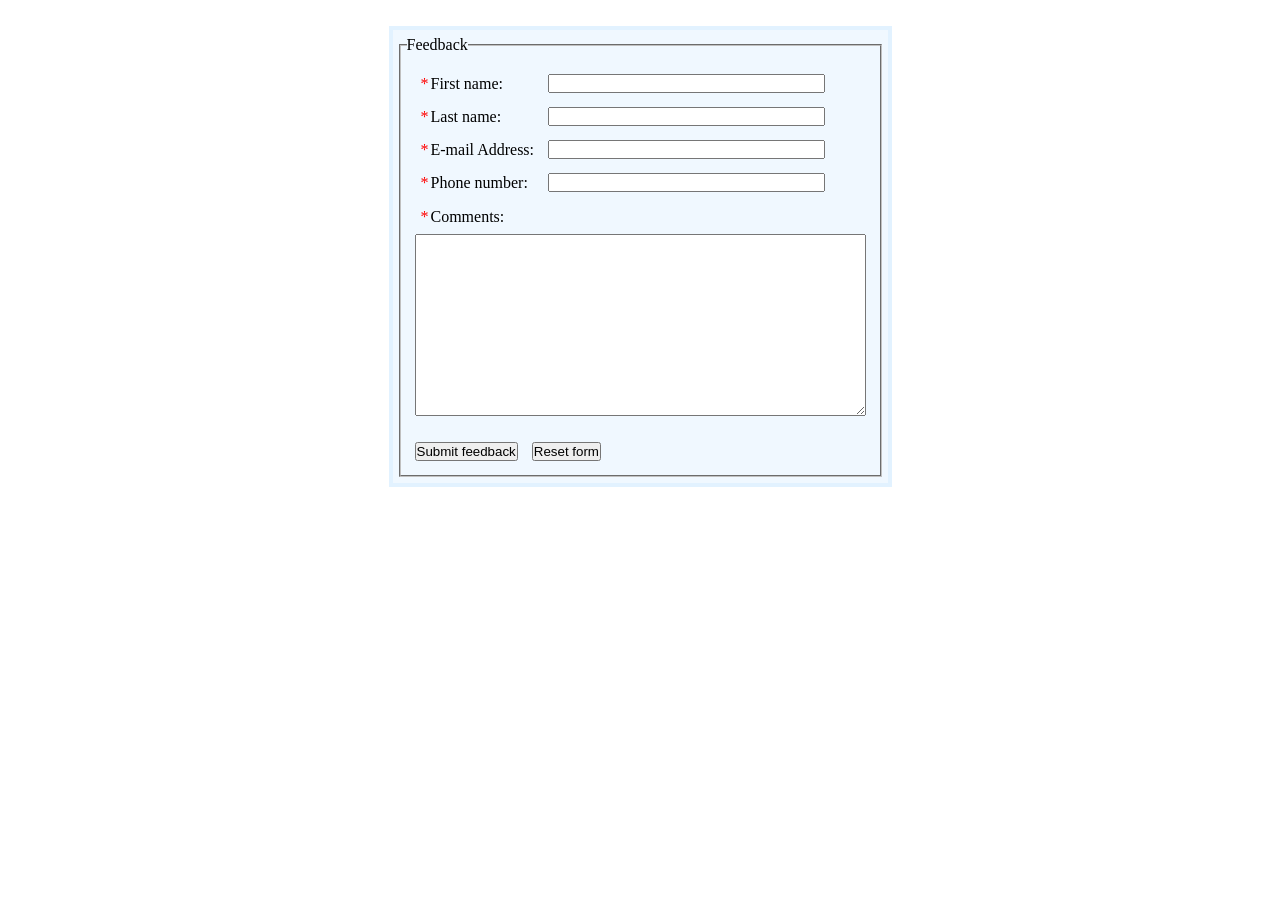
<file: assignment_five/index.html>
<!DOCTYPE html>
<html lang="en">
  <head>
    <meta charset="UTF-8" />
    <meta name="viewport" content="width=device-width, initial-scale=1.0" />
    <title>Form ~ Raine Walker</title>
    <link rel="stylesheet" type="text/css" href="style/index.css" />
    <script src="script/form.js"></script>
  </head>
  <body>
    <form id="feedbackForm" onsubmit="feedbackFormProcess()" method="get">
      <!-- action="process_feedback.php" is handled in JS after check -->
      <fieldset class="SectionBackground">
        <legend class="LegendBackground">Feedback</legend>
        <table>
          <tr>
            <td>
              <label for="firstName">
                <span class="requiredRed">*</span>First name:
              </label>
            </td>
            <td>
              <input id="firstName" type="text" name="firstName" size="33" />
            </td>
          </tr>
          <tr>
            <td>
              <label for="lastName">
                <span class="requiredRed">*</span>Last name:
              </label>
            </td>
            <td>
              <input id="lastName" type="text" name="lastName" size="33" />
            </td>
          </tr>
          <tr>
            <td>
              <label for="email">
                <span class="requiredRed">*</span>E-mail Address:
              </label>
            </td>
            <td><input id="email" type="text" name="email" size="33" /></td>
          </tr>
          <tr>
            <td>
              <label for="phone">
                <span class="requiredRed">*</span>Phone number:
              </label>
            </td>
            <td><input id="phone" type="text" name="phone" size="33" /></td>
          </tr>
        </table>
        <table>
          <tr>
            <td>
              <label for="comments">
                <span class="requiredRed">*</span>Comments:
              </label>
            </td>
          </tr>
          <tr>
            <td>
              <textarea
                id="comments"
                name="comments"
                rows="12"
                cols="54"
              ></textarea>
            </td>
          </tr>
        </table>
        <table>
          <tr>
            <td><input type="submit" value="Submit feedback" /></td>
            <td><input type="reset" value="Reset form" /></td>
          </tr>
        </table>
      </fieldset>
    </form>
  </body>
</html>
</file>
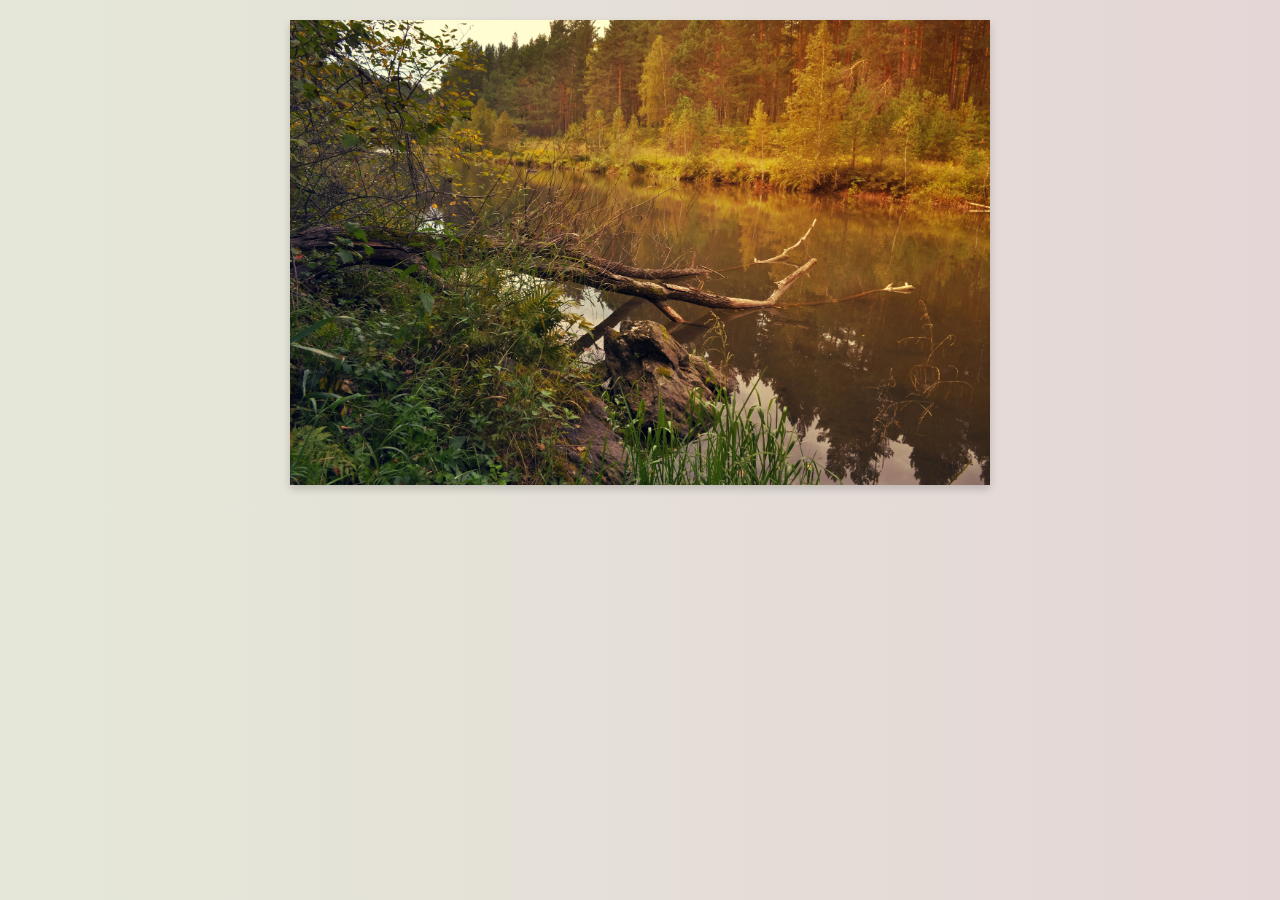
<file: assignment_four/index.html>
<!DOCTYPE html>
<html lang="en">
<head>
    <meta charset="UTF-8">
    <meta name="viewport" content="width=device-width, initial-scale=1.0">
    <link rel="stylesheet" type="text/css" href="style/index.css" />
        <script src="script/carousel.js" defer></script>

    <title>Assignment Four</title>
</head>
<body>
    <div id="carouselContainer">
        <div id="carousel">
            <div class="carouselItem "><img src="asset/imageOne.jpg" alt="A forest"></div>
            <div class="carouselItem "><img src="asset/imageTwo.jpg" alt="A forest"></div>
            <div class="carouselItem "><img src="asset/imageThree.jpg" alt="A forest"></div>
            <div class="carouselItem "><img src="asset/imageFour.jpg" alt="A forest"></div>
            <div class="carouselItem "><img src="asset/imageFive.jpg" alt="A forest"></div>
        </div>
    </div>
</body>
</html>
</file>
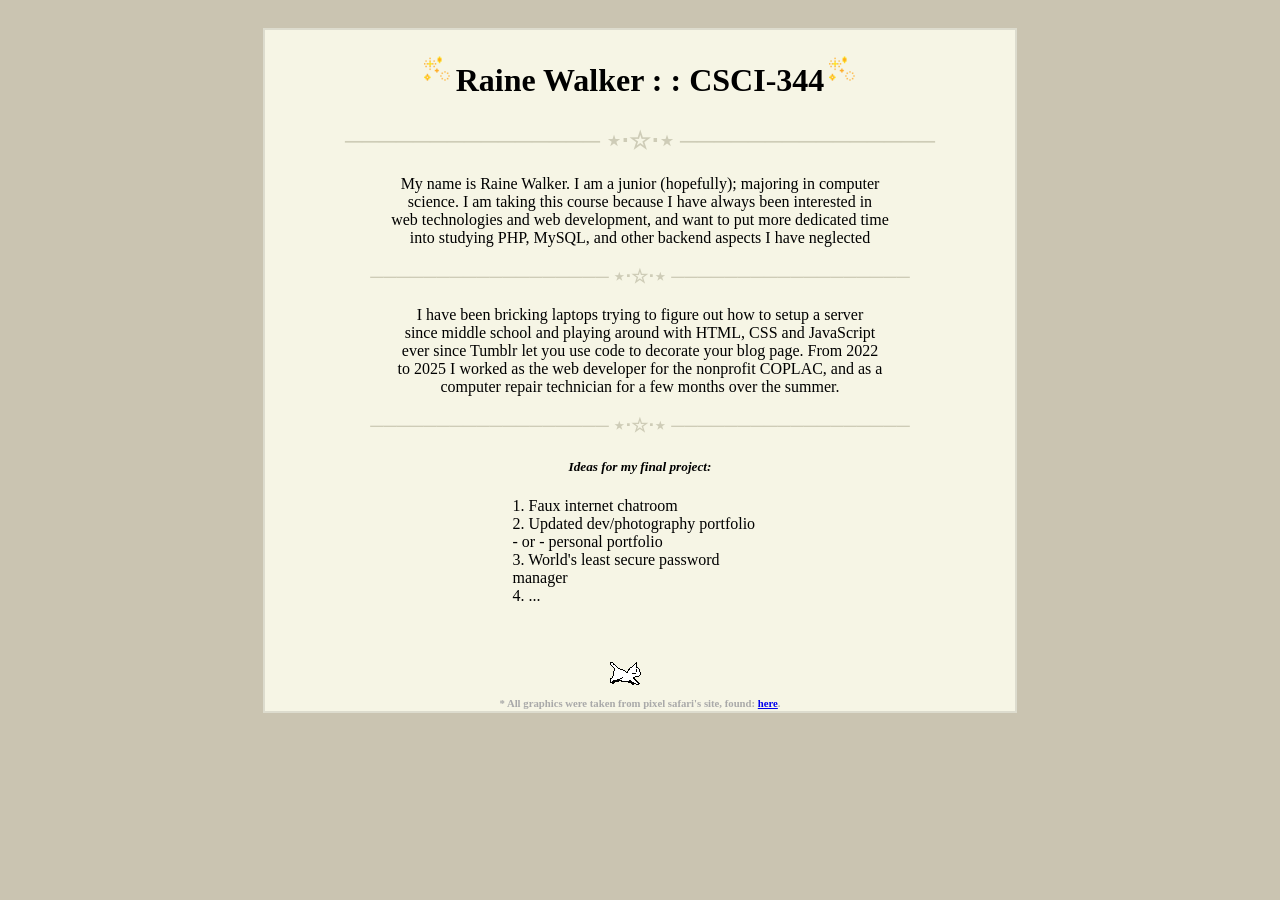
<file: assignment_one/index.html>
<!DOCTYPE html>
<html lang="en">
<head>
    <meta charset="UTF-8">
    <meta name="viewport" content="width=device-width, initial-scale=1.0">
    <title>Raine Walker : : CSCI-344</title>
</head>
<body style="background-color: rgb(202, 196, 177);">
    <center>
        <div style=" filter: blur(0.3px); margin-top: 28px ; border: 2px solid #dddcce; max-width: 750px; background-color: #f6f5e5;">
            <div style="display: flex; flex-direction: row; justify-content: center; align-items: center;">
                <img style="height: 27px;" src="sparkles.gif">
                <h1 style="margin-left: 5px; margin-right: 5px; margin-top: 32px; margin-bottom: 8px;" >Raine Walker : : CSCI-344</h1>
                <img style="height: 27px;" src="sparkles.gif">
            </div>
            <h2 style="color: #ceccb7;">─────────────── ⋆⋅☆⋅⋆ ───────────────</h2>
            <p>
            My name is Raine Walker. I am a junior (hopefully); majoring in computer<br >
            science. I am taking this course because I have always been interested in<br >
            web technologies and web development, and want to put more dedicated time<br >
            into studying PHP, MySQL, and other backend aspects I have neglected<br >
            </p>
            <h3 style="color: #ceccb7;">────────────────── ⋆⋅☆⋅⋆ ──────────────────</h3>
            <p>
            I have been bricking laptops trying to figure out how to setup a server <br >
            since middle school and playing around with HTML, CSS and JavaScript <br >
            ever since Tumblr let you use code to decorate your blog page. From 2022 <br > 
            to 2025 I worked as the web developer for the nonprofit COPLAC, and as a <br >
            computer repair technician for a few months over the summer. 
            </p>
            <h3 style="color: #ceccb7;">────────────────── ⋆⋅☆⋅⋆ ──────────────────</h3>
            <h5><i>Ideas for my final project:</i></h5>
            <div style="display: flex; flex-direction: column; text-align: left; width: 255px;">
                    <p style="margin: 0px;">1. Faux internet chatroom</p>
                    <p style="margin: 0px;">2. Updated dev/photography portfolio</p>
                    <p style="margin: 0px;"> - or - personal portfolio</p>
                    <p style="margin: 0px;">3. World's least secure password manager</p>
                    <p style="margin: 0px;">4. ...</p> 
            </div>
            <br >
            <br >
            <br >
            <img src="blinkiecat.gif">
                        <br >
            <h6 style="color: darkgray; margin: 2px;">* All graphics were taken from pixel safari's site, found: <a href="https://pixelsafari.neocities.org/favicon/">here</a>.</h6>
        </div>
    </center>
</body>
</html>
</file>
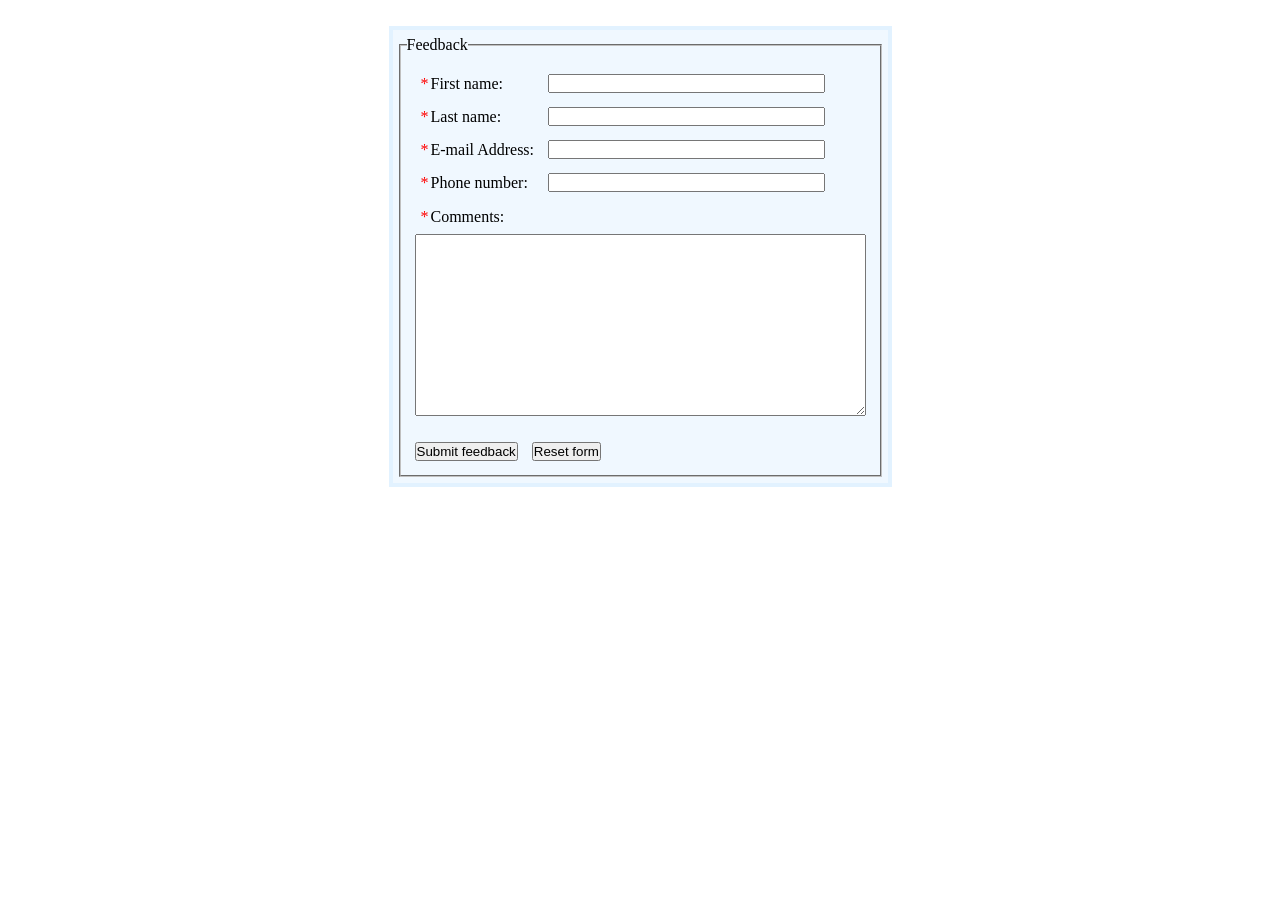
<file: assignment_three/index.html>
<!DOCTYPE html>
<html lang="en">
  <head>
    <meta charset="UTF-8" />
    <meta name="viewport" content="width=device-width, initial-scale=1.0" />
    <title>Form ~ Raine Walker</title>
    <link rel="stylesheet" type="text/css" href="style/index.css" />
    <script src="script/form.js"></script>
  </head>
  <body>
    <form id="feedbackForm" onsubmit="feedbackFormProcess()">
      <fieldset class="SectionBackground">
        <legend class="LegendBackground">Feedback</legend>
        <table>
          <tr>
            <td>
              <label for="firstName"
                ><span class="requiredRed">*</span>First name:</label
              >
            </td>
            <td>
              <input id="firstName" type="text" name="firstName" size="33" />
            </td>
          </tr>
          <tr>
            <td>
              <label for="lastName"
                ><span class="requiredRed">*</span>Last name:</label
              >
            </td>
            <td>
              <input id="lastName" type="text" name="lastName" size="33" />
            </td>
          </tr>
          <tr>
            <td>
              <label for="email"
                ><span class="requiredRed">*</span>E-mail Address:</label
              >
            </td>
            <td><input id="email" type="text" name="email" size="33" /></td>
          </tr>
          <tr>
            <td>
              <label for="phone"
                ><span class="requiredRed">*</span>Phone number:</label
              >
            </td>
            <td><input id="phone" type="text" name="phone" size="33" /></td>
          </tr>
        </table>
        <table>
          <tr>
            <td>
              <label for="comments"
                ><span class="requiredRed">*</span>Comments:</label
              >
            </td>
          </tr>
          <tr>
            <td>
              <textarea
                id="comments"
                name="comments"
                rows="12"
                cols="54"
              ></textarea>
            </td>
          </tr>
        </table>
        <table>
          <tr>
            <td><input type="submit" value="Submit feedback" /></td>
            <td><input type="reset" value="Reset form" /></td>
          </tr>
        </table>
      </fieldset>
    </form>
  </body>
</html>
</file>
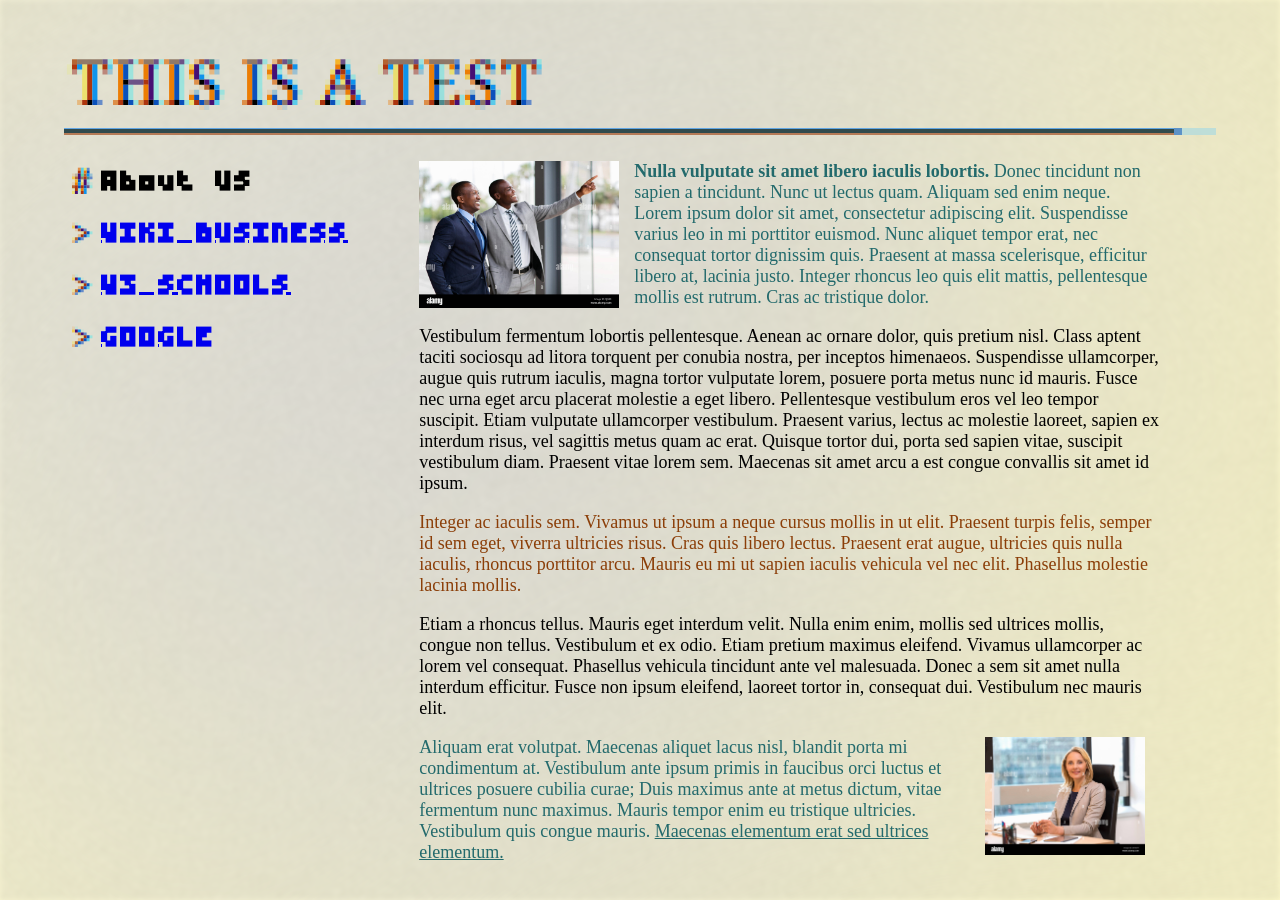
<file: company/index.html>
<!DOCTYPE html>
<html lang="en">
<head>
    <meta charset="UTF-8">
    <meta name="viewport" content="width=device-width, initial-scale=1.0">
    <link rel="stylesheet" type="text/css" href="style/index.css">
    <title>Document</title>
</head>
<body>
    <img src="asset/grain.png" id="filter">
    <div id="content">
      <div id="header">
        <h1>
          THIS IS A TEST
        </h1>
        <div id="dividerContainer">
          <div id="divider"></div>
          <div id="blueDiv"></div>
        </div>
      </div>
      <div id="menu">
        <div id="navigationWrapper">
          <div class="linkContainer">
            <div class="bulletWrapper currentBullet">
              <span class="activeBullet">#</span>
              <span class="inactiveBullet">></span>
            </div>
            <h2>
              About US 
            </h2>
          </div>
          <div class="linkContainer">
            <div class="bulletWrapper">
              <span class="activeBullet">#</span>
              <span class="inactiveBullet">></span>
            </div>
            <h2>
              <a href="https://en.wikipedia.org/wiki/Business" target="_blank">WIKI BUSINESS</a>
            </h2>
          </div>
           <div class="linkContainer">
            <div class="bulletWrapper">
              <span class="activeBullet">#</span>
              <span class="inactiveBullet">></span>
            </div>
            <h2>
              <a href="https://www.w3schools.com" target="_blank">W3 SCHOOLS</a>
            </h2>
          </div>
           <div class="linkContainer">
            <div class="bulletWrapper">
              <span class="activeBullet">#</span>
              <span class="inactiveBullet">></span>
            </div>
            <h2>
              <a href="https://www.google.com" target="_blank">GOOGLE</a>
            </h2>
          </div>
        </div>
        <div id="frameWrapper">
          <div id="frame">
            <p style="color: rgb(35, 106, 108);">
                            <img style="float: left; margin: 0px 15px 0px 0px;" src="asset/buisness.jpg" width="200px" />
<b>Nulla vulputate sit amet libero iaculis lobortis.</b> Donec tincidunt non sapien a tincidunt. Nunc ut lectus quam. Aliquam sed enim neque. Lorem ipsum dolor sit amet, consectetur adipiscing elit. Suspendisse varius leo in mi porttitor euismod. Nunc aliquet tempor erat, nec consequat tortor dignissim quis. Praesent at massa scelerisque, efficitur libero at, lacinia justo. Integer rhoncus leo quis elit mattis, pellentesque mollis est rutrum. Cras ac tristique dolor.
            </p>
            <p>
              Vestibulum fermentum lobortis pellentesque. Aenean ac ornare dolor, quis pretium nisl. Class aptent taciti sociosqu ad litora torquent per conubia nostra, per inceptos himenaeos. Suspendisse ullamcorper, augue quis rutrum iaculis, magna tortor vulputate lorem, posuere porta metus nunc id mauris. Fusce nec urna eget arcu placerat molestie a eget libero. Pellentesque vestibulum eros vel leo tempor suscipit. Etiam vulputate ullamcorper vestibulum. Praesent varius, lectus ac molestie laoreet, sapien ex interdum risus, vel sagittis metus quam ac erat. Quisque tortor dui, porta sed sapien vitae, suscipit vestibulum diam. Praesent vitae lorem sem. Maecenas sit amet arcu a est congue convallis sit amet id ipsum.
            </p>
            <p style="color: rgb(139, 62, 8);">
              Integer ac iaculis sem. Vivamus ut ipsum a neque cursus mollis in ut elit. Praesent turpis felis, semper id sem eget, viverra ultricies risus. Cras quis libero lectus. Praesent erat augue, ultricies quis nulla iaculis, rhoncus porttitor arcu. Mauris eu mi ut sapien iaculis vehicula vel nec elit. Phasellus molestie lacinia mollis.
            </p>
            <p>
              Etiam a rhoncus tellus. Mauris eget interdum velit. Nulla enim enim, mollis sed ultrices mollis, congue non tellus. Vestibulum et ex odio. Etiam pretium maximus eleifend. Vivamus ullamcorper ac lorem vel consequat. Phasellus vehicula tincidunt ante vel malesuada. Donec a sem sit amet nulla interdum efficitur. Fusce non ipsum eleifend, laoreet tortor in, consequat dui. Vestibulum nec mauris elit.
            </p>
            <p style="color: rgb(35, 106, 108);">
                                          <img style="float: right; margin: 0px 15px 0px 0px;" src="asset/buinesnessagain.jpg" width="160px" />
Aliquam erat volutpat. Maecenas aliquet lacus nisl, blandit porta mi condimentum at. Vestibulum ante ipsum primis in faucibus orci luctus et ultrices posuere cubilia curae; Duis maximus ante at metus dictum, vitae fermentum nunc maximus. Mauris tempor enim eu tristique ultricies. Vestibulum quis congue mauris. <u>Maecenas elementum erat sed ultrices elementum.</u>
            </p>
          </div> 
        </div>
    </div>
</body>
</html>
</file>
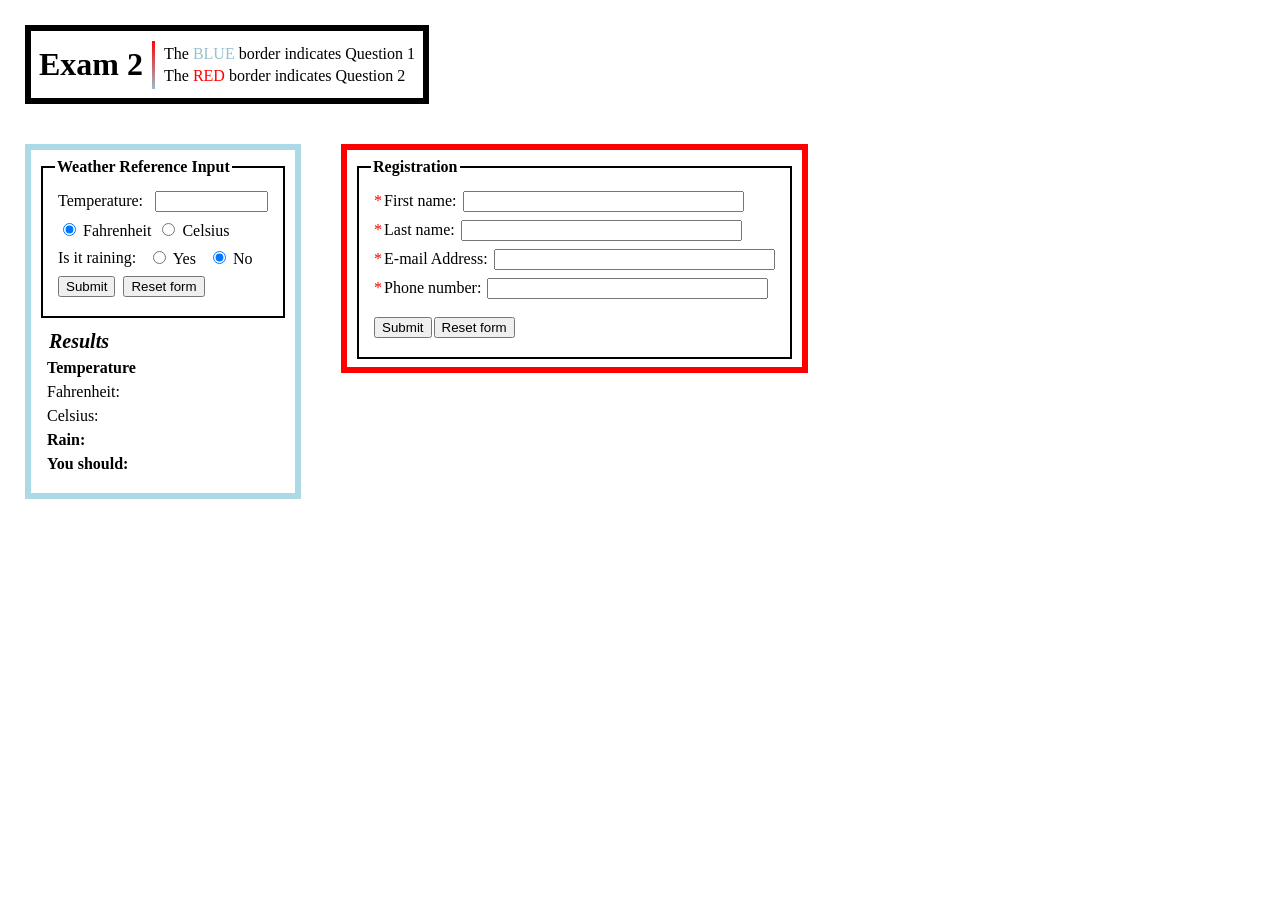
<file: exam_two/index.html>
<!DOCTYPE html>
<html lang="en">
  <head>
    <meta charset="UTF-8" />
    <meta name="viewport" content="width=device-width, initial-scale=1.0" />
    <title>Exam Two</title>
    <link rel="stylesheet" type="text/css" href="style/index.css" />
    <script src="script/weather.js" defer></script>
    <script src="script/registration.js" defer></script>
  </head>

  <body>
    <div id="key">
      <h1>Exam 2</h1>
      <div id="colorKey">
        <p>The <span id="blue">BLUE</span> border indicates Question 1</p>
        <p>The <span id="red">RED</span> border indicates Question 2</p>
      </div>
    </div>
    <main>
      <div id="weather">
        <div id="weatherContainer">
          <form id="weatherForm" onsubmit="weatherReport(); return false">
            <fieldset class="SectionBackground">
              <legend class="LegendBackground">Weather Reference Input</legend>
              <table>
                <tr>
                  <td id="tempField" class="tdSpace">
                    <label for="temp"> Temperature: </label>
                  </td>
                  <td>
                    <input id="temp" type="text" name="temp" size="12" />
                  </td>
                </tr>
                <tr>
                  <td>
                    <input
                      type="radio"
                      id="fahrenheit"
                      name="tempType"
                      value="fahrenheit"
                      checked
                    />
                    <label for="fahrenheit">Fahrenheit</label>
                  </td>
                  <td class="tdSpace">
                    <input
                      type="radio"
                      id="celsius"
                      name="tempType"
                      value="celsius"
                    />
                    <label for="celsius">Celsius</label>
                  </td>
                </tr>
                <tr>
                  <td id="rainField" class="tdSpace">
                    <label for="rainType"> Is it raining: </label>
                  </td>
                  <td class="tdSpace">
                    <input type="radio" id="rain" name="rainType" value="yes" />
                    <label for="celsius">Yes</label>
                  </td>
                  <td>
                    <input
                      type="radio"
                      id="fahrenheit"
                      name="rainType"
                      value="no"
                      checked
                    />
                    <label for="fahrenheit">No</label>
                  </td>
                </tr>
                <tr>
                  <td class="tdSpace">
                    <input type="submit" value="Submit" />
                  </td>
                  <td>
                    <input type="reset" value="Reset form" />
                  </td>
                </tr>
              </table>
            </fieldset>
          </form>
        </div>
        <div id="weatherResults">
          <h3>Results</h3>
          <h4>Temperature</h4>
          <div class="tempResult" id="fahrenheitResult">
            <p>Fahrenheit:</p>
            <p id="fahrenheitResultP"></p>
          </div>
          <div class="tempResult" id="celsiusResult">
            <p>Celsius:</p>
            <p id="celsiusResultP"></p>
          </div>
          <div id="rainCheck">
            <h4>Rain:</h4>
            <p id="rainCheckP"></p>
          </div>
          <h4>You should:</h4>
          <div id="youShould">
            <ul>
              <li id="jacket">~ Wear a jacker.</li>
              <li id="umbrella">~ Bring an umbrella.</li>
            </ul>
          </div>
        </div>
      </div>
      <div id="registration">
        <form
          id="registrationForm"
          onsubmit="registrationFormProcess()"
          method="POST"
        >
          <fieldset class="SectionBackground">
            <legend class="LegendBackground">Registration</legend>
            <table>
              <tr>
                <td>
                  <label for="firstName">
                    <span class="requiredRed">*</span>First name:
                  </label>
                </td>
                <td>
                  <input
                    id="firstName"
                    type="text"
                    name="firstName"
                    size="33"
                  />
                </td>
              </tr>
              <tr>
                <td>
                  <label for="lastName">
                    <span class="requiredRed">*</span>Last name:
                  </label>
                </td>
                <td>
                  <input id="lastName" type="text" name="lastName" size="33" />
                </td>
              </tr>
              <tr>
                <td>
                  <label for="email">
                    <span class="requiredRed">*</span>E-mail Address:
                  </label>
                </td>
                <td><input id="email" type="text" name="email" size="33" /></td>
              </tr>
              <tr>
                <td>
                  <label for="phone">
                    <span class="requiredRed">*</span>Phone number:
                  </label>
                </td>
                <td><input id="phone" type="text" name="phone" size="33" /></td>
              </tr>
            </table>
            <table>
              <tr>
                <td><input type="submit" value="Submit" /></td>
                <td><input type="reset" value="Reset form" /></td>
              </tr>
            </table>
          </fieldset>
        </form>
      </div>
    </main>
  </body>
</html>
</file>
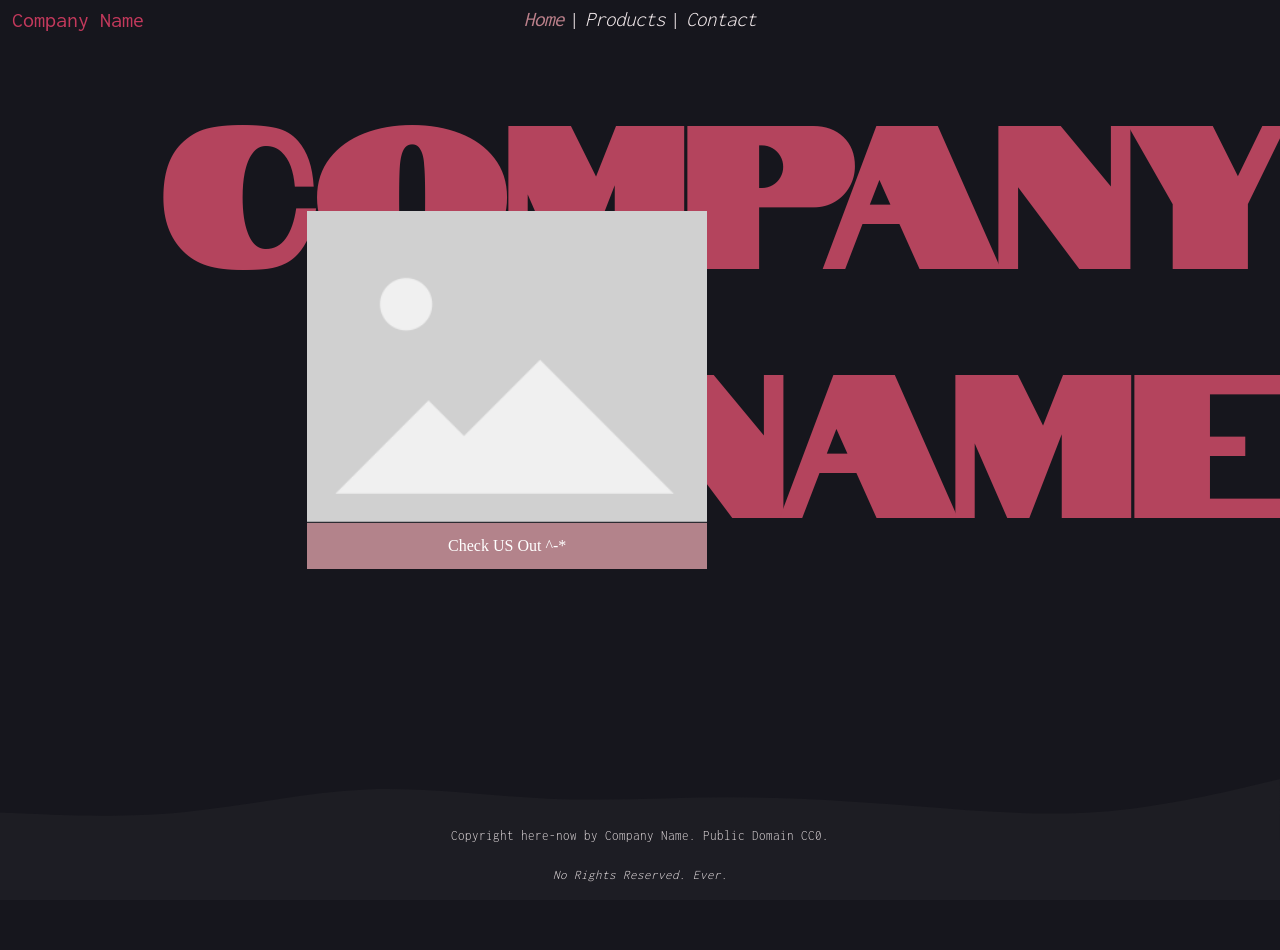
<file: project_one/index.html>
<!DOCTYPE html>
<html lang="en">
<head>
    <meta charset="UTF-8">
    <meta name="viewport" content="width=device-width, initial-scale=1.0">
    <link rel="stylesheet" type="text/css" href="style/index.css">
    <link rel="stylesheet" type="text/css" href="style/font.css">
    <title>Home</title>
</head>
<body>
    <div id="nav">
        <h1>
            Company Name
        </h1>
        <div id="linkWrapper">
            <a class="currentPage" >Home</a>
            <p> | </p>
            <a href="product.html">Products</a>
            <p> | </p>
            <a href="contact.html">Contact</a>
        </div>
    </div>
    <main>
        <div id="intro">
            <div id="productPlacement">
                <img src="asset/Placeholder_view_vector.svg.png">
                <a href="product.html">Check US Out ^-*</a>
            </div>
        </div>
        <div id="companyName">
                <h2>
                    COMPANY NAME 
                </h2>
            </div>
    </main>
    <img id="footerWave" src="asset/layered-waves-haikei.svg">
    <footer>
        <p>Copyright here-now by Company Name. Public Domain CC0.</p> <br >
        <p>No Rights Reserved. Ever.</p>
    </footer>
</body>
</html>
</file>
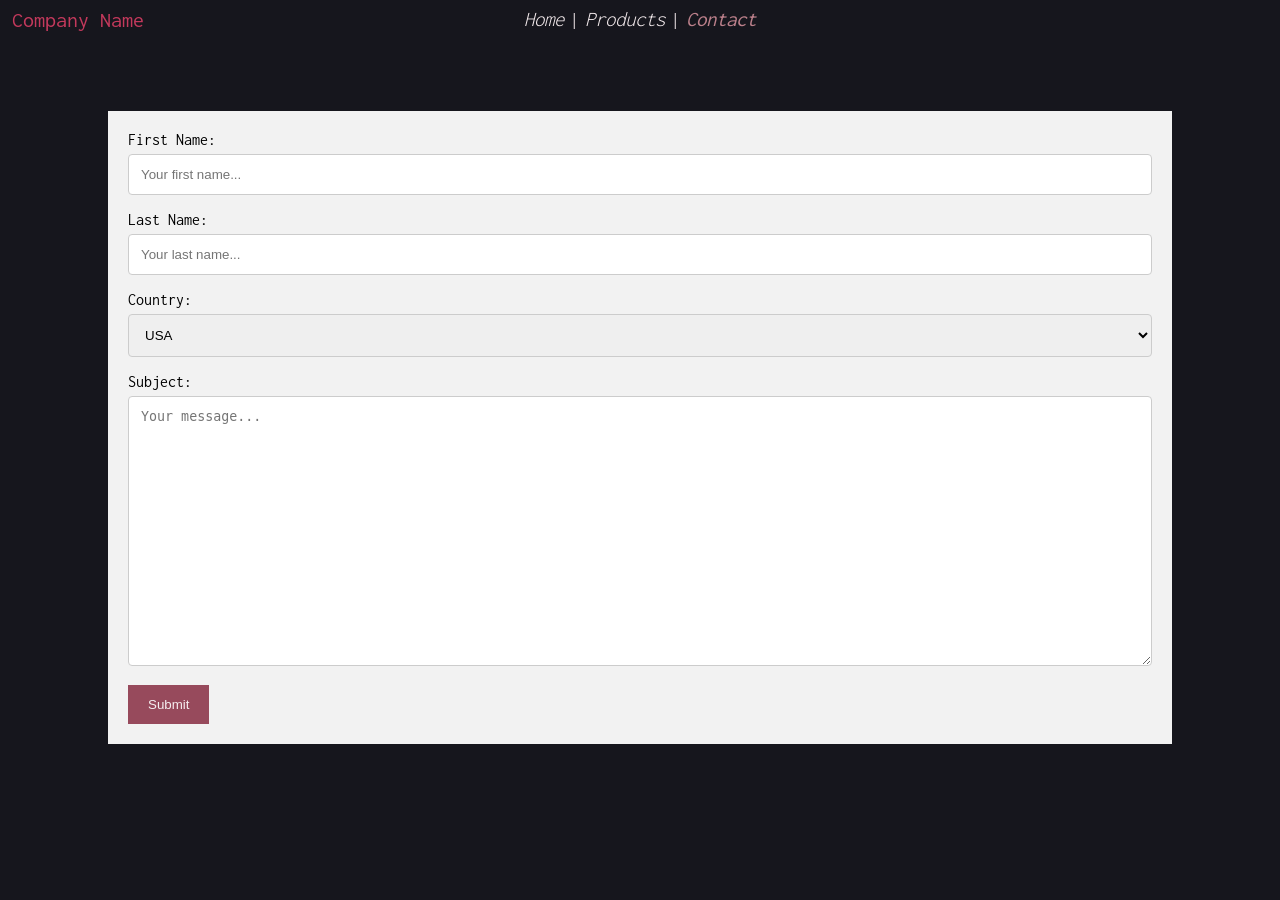
<file: project_one/contact.html>
<!DOCTYPE html>
<html lang="en">
<head>
    <meta charset="UTF-8">
    <meta name="viewport" content="width=device-width, initial-scale=1.0">
    <link rel="stylesheet" type="text/css" href="style/contact.css">
    <link rel="stylesheet" type="text/css" href="style/font.css">
    <title>Contact Us</title>
</head>
<body>
    <div id="nav">
        <h1>
            Company Name
        </h1>
        <div id="linkWrapper">
            <a href="index.html">Home</a>
            <p> | </p>
            <a href="product.html">Products</a>
            <p> | </p>
            <a class="currentPage">Contact</a>
        </div>
    </div>
    <div id="contactContainer">
        <form id="contact">
            <label for="fname">First Name:</label>
            <input type="text" id="fname" name="firstname" placeholder="Your first name...">

            <label for="lname">Last Name:</label>
            <input type="text" id="lname" name="lastname" placeholder="Your last name...">

            <label for="country">Country:</label>
            <select id="country" name="country">
            <option value="usa">USA</option>
            <option value="canada">Canada</option>
            <option value="canada">Mexico</option>
            </select>

            <label for="subject">Subject:</label>
            <textarea id="subject" name="subject" placeholder="Your message..." style="height:270px"></textarea>

            <input type="submit" value="Submit">
        </form>
    </div>
    
</body>
</html>
</file>
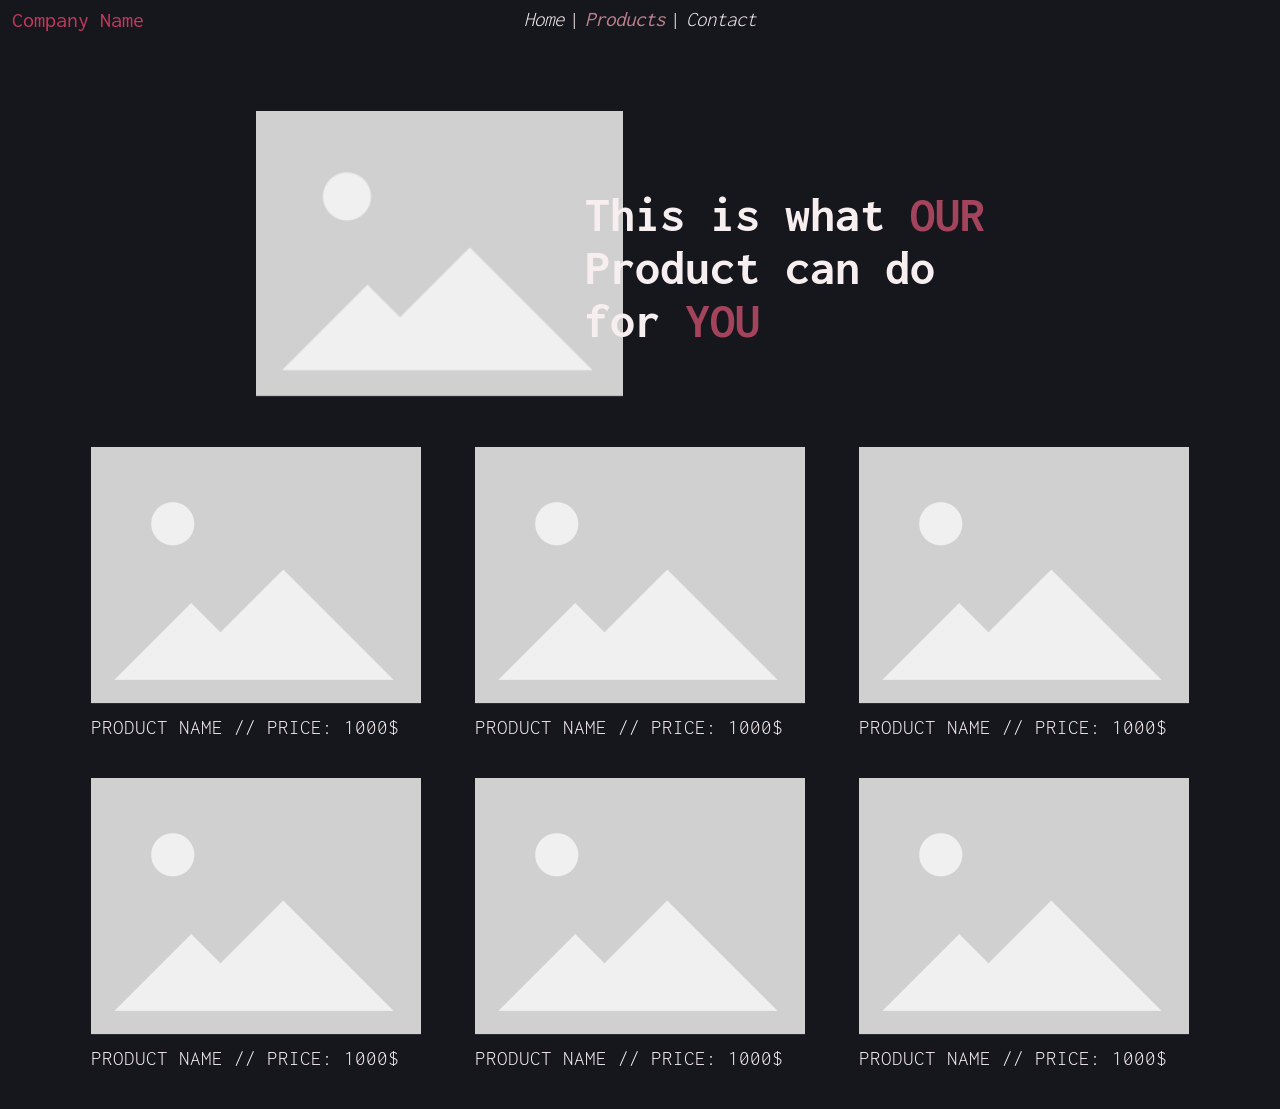
<file: project_one/product.html>
<!DOCTYPE html>
<html lang="en">
<head>
    <meta charset="UTF-8">
    <meta name="viewport" content="width=device-width, initial-scale=1.0">
    <link rel="stylesheet" type="text/css" href="style/product.css">
    <link rel="stylesheet" type="text/css" href="style/font.css">
    <title>Products</title>
</head>
<body>
    <div id="nav">
        <h1>
            Company Name
        </h1>
        <div id="linkWrapper">
            <a href="index.html">Home</a>
            <p> | </p>
            <a class="currentPage">Products</a>
            <p> | </p>
            <a href="contact.html">Contact</a>
        </div>
    </div>
    <div id="productContainer">
        <div id="productHeader">
            <img src="asset/Placeholder_view_vector.svg.png">
            <h1>
                This is what <span>OUR</span> <br >
                Product can do for 
                <span>YOU</span>
            </h1>
        </div>
        <div id="productGrid">
            <div class="itemContainer">
                <img src="asset/Placeholder_view_vector.svg.png">
                <p>
                    PRODUCT NAME // PRICE: 1000$
                </p>
            </div>
            <div class="itemContainer">
                <img src="asset/Placeholder_view_vector.svg.png">
                <p>
                    PRODUCT NAME // PRICE: 1000$
                </p>
            </div>
            <div class="itemContainer">
                <img src="asset/Placeholder_view_vector.svg.png">
                <p>
                    PRODUCT NAME // PRICE: 1000$
                </p>
            </div>
            <div class="itemContainer">
                <img src="asset/Placeholder_view_vector.svg.png">
                <p>
                    PRODUCT NAME // PRICE: 1000$
                </p>
            </div>
            <div class="itemContainer">
                <img src="asset/Placeholder_view_vector.svg.png">
                <p>
                    PRODUCT NAME // PRICE: 1000$
                </p>
            </div>
            <div class="itemContainer">
                <img src="asset/Placeholder_view_vector.svg.png">
                <p>
                    PRODUCT NAME // PRICE: 1000$
                </p>
            </div>
        </div>
    </div>
</body>
</html>
</file>
<file: assignment_five/style/index.css>
*,
body {
  margin: 6px;
  padding: 0;
}

.requiredRed {
  color: red;
  margin-right: 2px;
}

form {
  width: min-content;
  margin-left: auto;
  margin-right: auto;
  margin-top: 20px;
  background-color: aliceblue;
  border: 4px solid rgb(226, 242, 255);
  font-family: serif;
}
</file>
<file: assignment_four/style/index.css>
body {
    margin: 0;
    padding: 0;
    background-image: linear-gradient(to right, #e5e8d9, #e4d6d6);
}

#carouselContainer {
    width: 100%;
    overflow: hidden;
    display: flex;
    justify-content: center;
    align-items: center;
    padding: 20px 0;
}

#carousel {
    display: flex;
    flex-direction: column;
}
.carouselItem {
    min-width: 300px;
    max-width: 700px;
    margin: 0 10px;
}
.carouselItem img {
    width: 100%;
    height: auto;
    box-shadow: 0 4px 8px rgba(0, 0, 0, 0.18);
}

.fadeIn {
    animation: fadeInAnimation .3s ease-in forwards;
}
@keyframes fadeInAnimation {
    from { opacity: 0; }
    to { opacity: 1; }
}

.fadeOut {
    animation: fadeOutAnimation 1s ease-out forwards;
}
@keyframes fadeOutAnimation {
    from { opacity: 1; }
    to { opacity: 0; }
}
</file>
<file: assignment_three/style/index.css>
*,
body {
  margin: 6px;
  padding: 0;
}

.requiredRed {
  color: red;
  margin-right: 2px;
}

form {
  width: min-content;
  margin-left: auto;
  margin-right: auto;
  margin-top: 20px;
  background-color: aliceblue;
  border: 4px solid rgb(226, 242, 255);
  font-family: serif;
}
</file>
<file: company/style/index.css>
/* ~~~~~~~~~~~~~ */
/* FONT FAMILIES */
/* ~~~~~~~~~~~~~ */

@font-face {
  font-family: bytesized;
  src: url(../font/Bytesized/Bytesized-Regular.ttf);
}

@font-face {
  font-family: coralPixels;
  src: url(../font/Coral_Pixels/CoralPixels-Regular.ttf);
}

/* ~~~~~~~ */
/* ur BODY */
/* ~~~~~~~ */

*, body {
    margin: 0px;
   padding: 0px;
}

body {
    background: url("../asset/blurry-gradient-haikei(2).svg") no-repeat fixed center;
    background-size: cover;
    display: flex;
    flex-direction: column;
}

#filter {
    position: absolute;
    left: 0;
    top: 0;
    width: 100vw;
    height: 100vh;
    opacity: .09;
    filter: blur(2.1px);
    z-index: 1;
}

/* ~~~~~~ */
/* HEADER */
/* ~~~~~~ */

#content {
  width: 100vw;
  height: 100vh;
  z-index: 2;
  display: grid;
  grid-template-columns: 1fr;
  grid-template-rows: min-content max-content;
  
}

#header { 
  margin-top: 36px;
  margin-left: 36px;
  margin-right: 36px;
  width: 90%;
  justify-self: center;
  height: fit-content;
  display: flex;
  flex-direction: column;
}

#header > h1 {
  font-family: coralPixels;
  margin-left: 8px;  
  font-size: 66px;
}

#dividerContainer {
  display: flex;
  flex-direction: row;
}

#divider {
  width: 97%;
  height: 4px;
  background-color: #123137;
  border-top: #4c9de8 solid 1px;
  border-bottom: #ae6a43 solid 2px;
  opacity: .85;
}

#blueDiv {
  background-color: #b4dcdd;
  opacity: .8;
  height: 7px;
  width: 3%;
  border-left: 8px solid #3b7ec8;
}


/* ~~~~~~~ */
/* CONTENT */
/* ~~~~~~~ */

#menu {
  width: 90%;
  justify-self: center;
  height: fit-content;
  display: flex;
  flex-direction: row;
}

/* ~~~~~~~~~~ */
/* NAVIGATION */
/* ~~~~~~~~~~ */

#navigationWrapper {
  margin-top: 20px;
  margin-left: 8px;
}

.linkContainer {
  display: flex;
  flex-direction: row;
  justify-content: left;
  align-items: center;
  cursor: pointer;
  white-space: nowrap;
}

.linkContainer > h2 {
  font-family: bytesized;
  font-size: 37px;
  margin-left: 9px;
}

.bulletWrapper > span {
  font-family: coralPixels;
  font-size: 38px;
}

/* ~~~~~~~ */
/* BULLETS */
/* ~~~~~~~ */

.currentBullet .activeBullet {
  display: inline !important;
}

.currentBullet .inactiveBullet {
  display: none !important;
}

.activeBullet {
  display: none;
}

.linkContainer:hover .activeBullet {
  display: inline;
}

.linkContainer:hover .inactiveBullet {
  display: none;
}

/* ~~~~~~ */
/* IFRAME */
/* ~~~~~~ */

#frameWrapper {
  margin-top: 26px;
  width: 100%;
  margin-left: 30px;
}

#frame {
  width: calc(100% - 15px);
  display: flex;
  flex-direction: column;
  align-items: center;
}

#frame > p {
  width: 90%;
  font-family: 'Times New Roman', Times, serif;
  font-size: 18px;
  margin-bottom: 18px;
}
</file>
<file: exam_two/style/index.css>
body {
  padding: 0px;
  margin: 0px;
  display: flex;
  flex-direction: column;
}

main {
  display: flex;
  flex-direction: row;
  justify-content: flex-start;
  align-items: top;
}

/* ~~~~~~~~~~~~~~~~ */
/* WEATHER SECTION  */
/* ~~~~~~~~~~~~~~~~ */

.SectionBackground {
  border: solid 2px black;
}

legend {
  font-weight: 600;
  font-size: 1rem;
}

#weather {
  display: flex;
  flex-direction: column;
  width: fit-content;
  height: fit-content;
  border: solid 6px lightblue;
  margin: 20px;
  margin-left: 25px;
  padding: 8px;
}

tr {
  display: flex;
  flex-direction: row;
  justify-content: left;
  align-items: center;
  margin-top: 6px;
  margin-bottom: 6px;
}

.tdSpace {
  margin-right: 6px;
}

#weatherResults {
  margin: 0px;
  margin-left: 8px;
  margin-top: 6px;
  margin-bottom: 6px;
}

#weatherResults > h3 {
  font-style: italic;
  margin: 0px;
  margin-top: 6px;
  margin-left: 2px;
  font-size: 1.25rem;
  font-weight: 600;
}

#weatherResults > h4 {
  margin: 0px;
  margin-top: 6px;
  font-weight: 600;
  font-size: 1rem;
}

#rainCheckP {
  margin: 0px;
}

#rainCheck > h4 {
  margin: 0px;
  font-weight: 600;
  font-size: 1rem;
}

#rainCheck {
  margin-top: 6px;
  margin-bottom: 6px;
  display: flex;
  flex-direction: row;
  justify-content: left;
  align-items: center;
}

.tempResult {
  margin-top: 6px;
  margin-bottom: 6px;
  display: flex;
  flex-direction: row;
}

.tempResult > p {
  margin: 0px;
}

#youShould {
  margin-top: 6px;
  margin-bottom: 6px;
}

ul {
  padding-left: 8px;
  margin-top: 6px;
  margin-bottom: 6px;
}

#jacket {
  display: none;
}

#umbrella {
  display: none;
}

/* ~~~~~~~~~~~~~~~~~~~~~ */
/* REGISTRATION SECTION  */
/* ~~~~~~~~~~~~~~~~~~~~~ */

label {
  white-space: nowrap;
  margin-right: 4px;
}

#registration {
  width: fit-content;
  height: fit-content;
  border: solid 6px red;
  margin: 20px;
  padding: 8px;
}

.requiredRed {
  color: red;
  margin-right: 2px;
}

#registration > form {
  width: min-content;
  margin-left: auto;
  margin-right: auto;
}

/* ~~~~~~~~~~~~ */
/* KEY SECTION  */
/* ~~~~~~~~~~~~ */

#key {
  width: fit-content;
  border: solid 6px rgb(0, 0, 0);
  margin: 25px;
  margin-bottom: 20px;
  padding: 8px;
  display: flex;
  flex-direction: row;
  justify-content: space-evenly;
  align-items: center;
}

#colorKey {
  margin-left: 9px;
  border-left: solid 3px;
  border-image: linear-gradient(to bottom, red, rgb(153, 193, 207)) 1 100%;
}

#key > h1 {
  font-size: 2rem;
  margin-top: 7px;
  margin-bottom: 7px;
}

#colorKey > p {
  margin-left: 9px;
  margin-top: 4px;
  margin-bottom: 4px;
  font-size: 16px;
}

#blue {
  color: rgb(153, 193, 207);
}

#red {
  color: red;
}
</file>
<file: project_one/style/index.css>
*, body {
    margin: 0;
    padding: 0;
}

body, html { 
    overflow-x: hidden; 
    overflow-y: hidden;
}

body {
    background-color: #16161d;
}

/* ~~~~~~~~~~ */
/* Navigation */
/* ~~~~~~~~~~ */

#nav {
    display: grid;
    grid-template-columns: 1fr 1fr 1fr;
    z-index: 17;
}

#nav > h1 {
    margin-left: 12px;
    margin-top: 8px;
    font-family: 'inconsolata';
    font-weight: 400;
    color: #c3395c;
    font-size: 22px;
    grid-column-start: 1;
    grid-column-start: 1;
    cursor:default;
}

#linkWrapper {
    display: flex;
    flex-direction: row;
    justify-content: center;
    align-items: top;
}

#linkWrapper > a, p {
    margin-top: 8px;
    font-family: 'inconsolata';
    font-weight: 300;
    color: #F7EEF0;  
    font-size: 21px; 
}

#linkWrapper > p {
    margin-left: 5px;
    margin-right: 5px;
}

#linkWrapper > a {
    cursor: pointer;
    font-style: italic;
    text-decoration: none;
}

#linkWrapper > a:hover {
    text-decoration: underline;
}

.currentPage {
    font-weight: 400 !important;
    color: #bc808b !important;
    font-size: 21px !important;
    text-decoration: none !important;
    cursor: default !important;
}

/* ~~~~~~~ */
/* MAIN  . */
/* ~~~~~~~ */

main {
    width: 100%;
    height: 100%;
    display: flex;
    flex-direction: column;
    justify-content: center;
    margin-left: 24%;
    overflow: hidden;
}



#intro {
    width: 100%;
    height: 100%;
    display: flex;
    flex-direction: row;
    overflow: hidden;
    position: relative;
}

#productPlacement {
    margin-top: 180px;
    display: flex;
    flex-direction: column;
    z-index: 20;
    width: 400px;
}

#productPlacement > a:link, a:visited {
background-color: #b3838b;
color: white;
padding: 14px 25px;
  text-align: center;
  text-decoration: none;
  display: inline-block;
}

#productPlacement > a:hover, a:active {
  background-color: #b4445d;
}


#companyName {
    font-family: 'notable';
    color: #b4445d;
    font-size: 8rem;
    z-index: 10;
    position: absolute;
    text-align: right;
    height: 100%;
    width: 100vw;
    right: 0;
    top: 50px;
    overflow-y: hidden;
}

#compantName > h2 {
    overflow-y: hidden;
}

/* ~~~~~~~ */
/* FOOTER. */
/* ~~~~~~~ */

footer {
    display: flex;
    flex-direction: column;
    justify-content: center;
    align-items: center;
    position: fixed;
    bottom: 0;
    left: 0;
    right: 0;
    background-color: #1d1d24;
    height: 60px;
    z-index: 15
}

footer > p {
    font-size: 13px;
    font-family: 'inconsolata';
    color: #ded7d9;
}

footer > p:last-child {
    font-style: italic;
    margin-bottom: 38px;
}

#footerWave {
    position: fixed;
     bottom: 40px;
    left: 0;
    right: 0;
    width: 100vw;
}
</file>
<file: project_one/style/font.css>
@font-face {
    font-family: "figtree";
    src: url("../font/Figtree/Figtree-VariableFont_wght.ttf");
}
@font-face {
    font-family: "figtreeItalic";
    src: url("../font/Figtree/Figtree-Italic-VariableFont_wght.ttf");
}
@font-face {
    font-family: "jakarta";
    src: url("../font/Plus_Jakarta_Sans/PlusJakartaSans-VariableFont_wght.ttf");
}
@font-face {
    font-family: "jakartaItalics";
    src: url("../font/Plus_Jakarta_Sans/PlusJakartaSans-Italic-VariableFont_wght.ttf");
}
@font-face {
    font-family: "tasa";
    src: url("../font/TASA_Orbiter/TASAOrbiter-VariableFont_wght.ttf");
}
@font-face {
    font-family: "inconsolata";
    src: url("../font/Inconsolata/Inconsolata-VariableFont_wdth\,wght.ttf");
}
@font-face {
    font-family: "notable";
    src: url(../font/Notable/Notable-Regular.ttf);
}
</file>
<file: project_one/style/contact.css>
*, body {
    margin: 0;
    padding: 0;
}

body {
    background-color: #16161d;
}

/* ~~~~~~~~~~ */
/* Navigation */
/* ~~~~~~~~~~ */

#nav {
    display: grid;
    grid-template-columns: 1fr 1fr 1fr;
}

#nav > h1 {
    margin-left: 12px;
    margin-top: 8px;
    font-family: 'inconsolata';
    font-weight: 400;
    color: #c3395c;
    font-size: 22px;
    grid-column-start: 1;
    grid-column-start: 1;
    cursor:default;
}

#linkWrapper {
    display: flex;
    flex-direction: row;
    justify-content: center;
    align-items: top;
}

#linkWrapper > a, p {
    margin-top: 8px;
    font-family: 'inconsolata';
    font-weight: 300;
    color: #F7EEF0;  
    font-size: 21px; 
}

#linkWrapper > p {
    margin-left: 5px;
    margin-right: 5px;
}

#linkWrapper > a {
    cursor: pointer;
    font-style: italic;
    text-decoration: none;
}

#linkWrapper > a:hover {
    text-decoration: underline;
}

.currentPage {
    font-weight: 400 !important;
    color: #bc808b !important;
    font-size: 21px !important;
    text-decoration: none !important;
    cursor: default !important;
}

/* ~~~~~~~ */
/* CONTACT */
/* ~~~~~~~ */

input[type=text], select, textarea {
  width: 100%;
  padding: 12px; 
  border: 1px solid #ccc; 
  border-radius: 4px; 
  box-sizing: border-box; 
  margin-top: 6px; 
  margin-bottom: 16px; 
  resize: vertical 
}

input[type=submit] {
  background-color: #974a5c;
  color: #f5eef0;
  padding: 12px 20px;
  border: none;
  border-radius: 0px;
  cursor: pointer;
}

input[type=submit]:hover {
  background-color: #d39193;
}

#contactContainer {
  border-radius: 0px;
  background-color: #f2f2f2;
  padding: 20px;
  width: 80vw;
  margin-left: auto;
  margin-right: auto;
  font-family: 'inconsolata';
  margin-top: 80px;
}
</file>
<file: project_one/style/product.css>
*, body {
    margin: 0;
    padding: 0;
}

body {
    background-color: #16161d;
}

/* ~~~~~~~~~~ */
/* Navigation */
/* ~~~~~~~~~~ */

#nav {
    display: grid;
    grid-template-columns: 1fr 1fr 1fr;
}

#nav > h1 {
    margin-left: 12px;
    margin-top: 8px;
    font-family: 'inconsolata';
    font-weight: 400;
    color: #c3395c;
    font-size: 22px;
    grid-column-start: 1;
    grid-column-start: 1;
    cursor:default;
}

#linkWrapper {
    display: flex;
    flex-direction: row;
    justify-content: center;
    align-items: top;
}

#linkWrapper > a, p {
    margin-top: 8px;
    font-family: 'inconsolata';
    font-weight: 300;
    color: #F7EEF0;  
    font-size: 21px; 
}

#linkWrapper > p {
    margin-left: 5px;
    margin-right: 5px;
}

#linkWrapper > a {
    cursor: pointer;
    font-style: italic;
    text-decoration: none;
}

#linkWrapper > a:hover {
    text-decoration: underline;
}

.currentPage {
    font-weight: 400 !important;
    color: #bc808b !important;
    font-size: 21px !important;
    text-decoration: none !important;
    cursor: default !important;
}

/* ~~~~~~~~~~ */
/* PRODUCTS   */
/* ~~~~~~~~~~ */

h1 > span {
    color: #a3445c;
}

#productContainer {
    display: flex;
    margin-top: 80px;
    flex-direction: column;
    align-items: center;
}

#productHeader {
    width: 60%;
    margin-left: auto;
    margin-right: auto;
    display: flex;
    flex-direction: row;
    justify-content: space-between;
    align-items: center;
    align-items: top;
}

#productHeader > img {
    width: 60%;
}

#productHeader > h1 {
    margin-top: 27px;
    margin-left: -38px;
    font-family: 'inconsolata';
    font-weight: bolder;
    font-size: 50px;
    color: #F7EEF0;
}

#productGrid {
    margin-top: 50px;
    display: grid;
    width: 90vw;
    grid-template-columns: 1fr 1fr 1fr;
}
.itemContainer {
    margin-left: auto;
    margin-right: auto;
    margin-bottom: 40px;
}

@media only screen and (max-width: 1100px) {
  #productGrid {
    grid-template-columns: 1fr 1fr;
  }
}

@media only screen and (max-width: 749px) {
  #productGrid {
    grid-template-columns: 1fr;
  }
}
</file>
